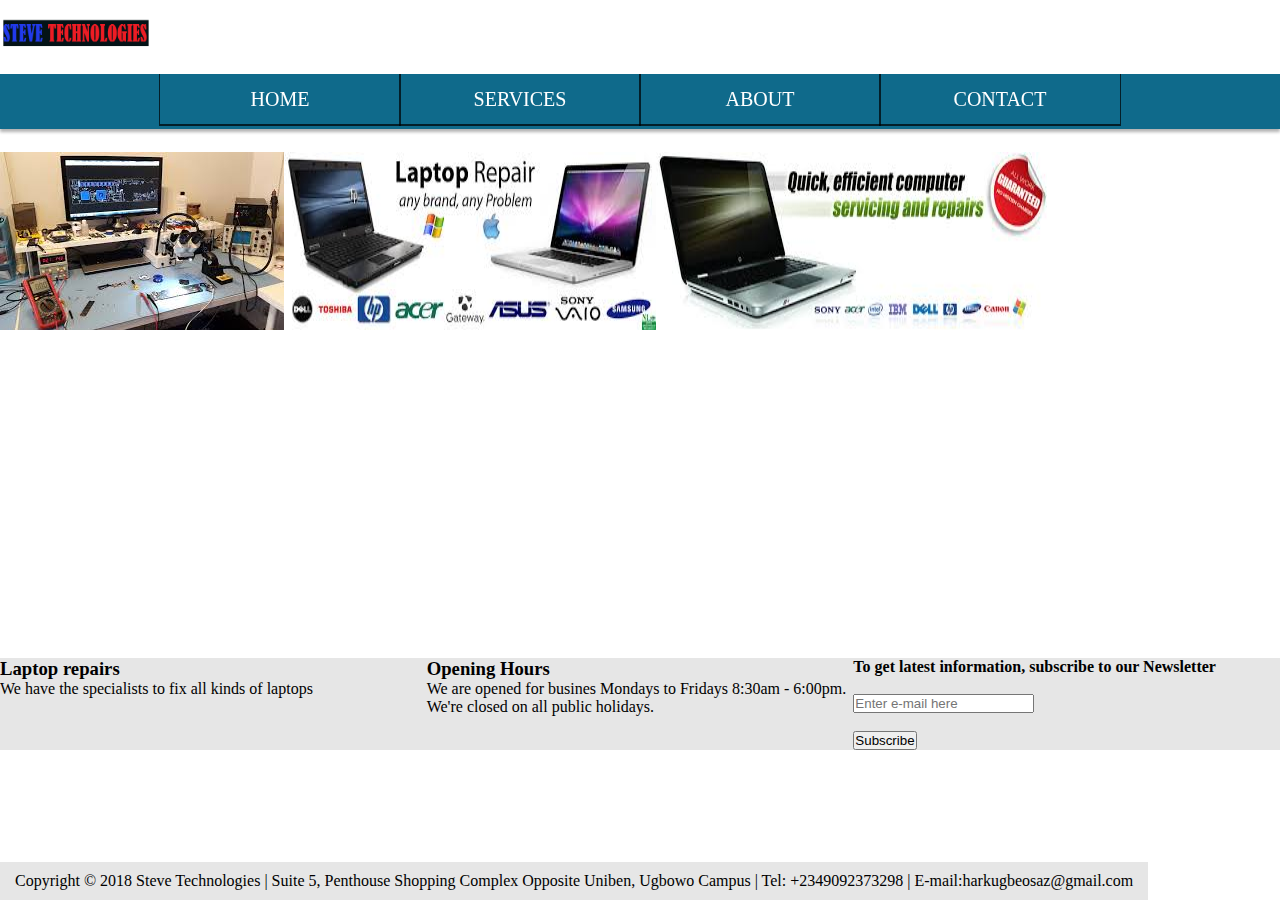
<file: index.html>
<!DOCTYPE html>
<html>
<head>
	<title>STEVE TECHNOLOGIES</title>
	<link rel="stylesheet" type="text/css" href="css/style.css">
	<link rel="icon" href="img/logo.png">
</head>
<body>
		<div>
			<img class="pic" src="img/logo.png">
		</div>
		<nav class="navigate">
			<ul>
				<li><a href="index.html">HOME</a></li>
				<li><a href="services.html">SERVICES</a></li>
				<li><a href="about.html">ABOUT</a></li>
				<li><a href="contact.html">CONTACT</a></li>
			</ul>
		</nav>
		<nav class="mobnav">
			<ul>
				<li><a href="index.html">HOME</a></li>
				<li><a href="services.html">SERVICES</a></li>
				<li><a href="about.html">ABOUT</a></li>
				<li><a href="contact.html">CONTACT</a></li>
			</ul>
		</nav>
		<br> 
		<div class="imagefix">
			<img src="img/pic1.jpg" alt="A segement of our workshop">
			<img src="img/pic4.jpg" alt="A review of our services">
			<img src="img/pic5.jpg" alt="">
		</div>
	 <div class="wrapper"> 
	 	<div>
	 		<h3>Laptop repairs</h3>
	 		<label>We have the specialists to fix all kinds of laptops</label>
	 	</div>
	 	<div>
	 		<h3>Opening Hours</h3>
	 		<label>We are opened for busines Mondays to Fridays 8:30am - 6:00pm. We're closed on all public holidays.</label>
	 	</div>
	 	<div>
	 		<h4>To get latest information, subscribe to our Newsletter</h4> <br>
	 		<form>
	 			<input type="E-mail" name="email" placeholder="Enter e-mail here"> <br> <br>
	 			<input type="submit" name="submit" value="Subscribe">
	 		</form>
	 	</div>
	 </div>

</body>
<footer>
	<div class="foot">Copyright &copy 2018 Steve Technologies | Suite 5, Penthouse Shopping Complex Opposite Uniben, Ugbowo Campus | Tel: +2349092373298 | E-mail:harkugbeosaz@gmail.com</div>
</footer>
</html>
</file>
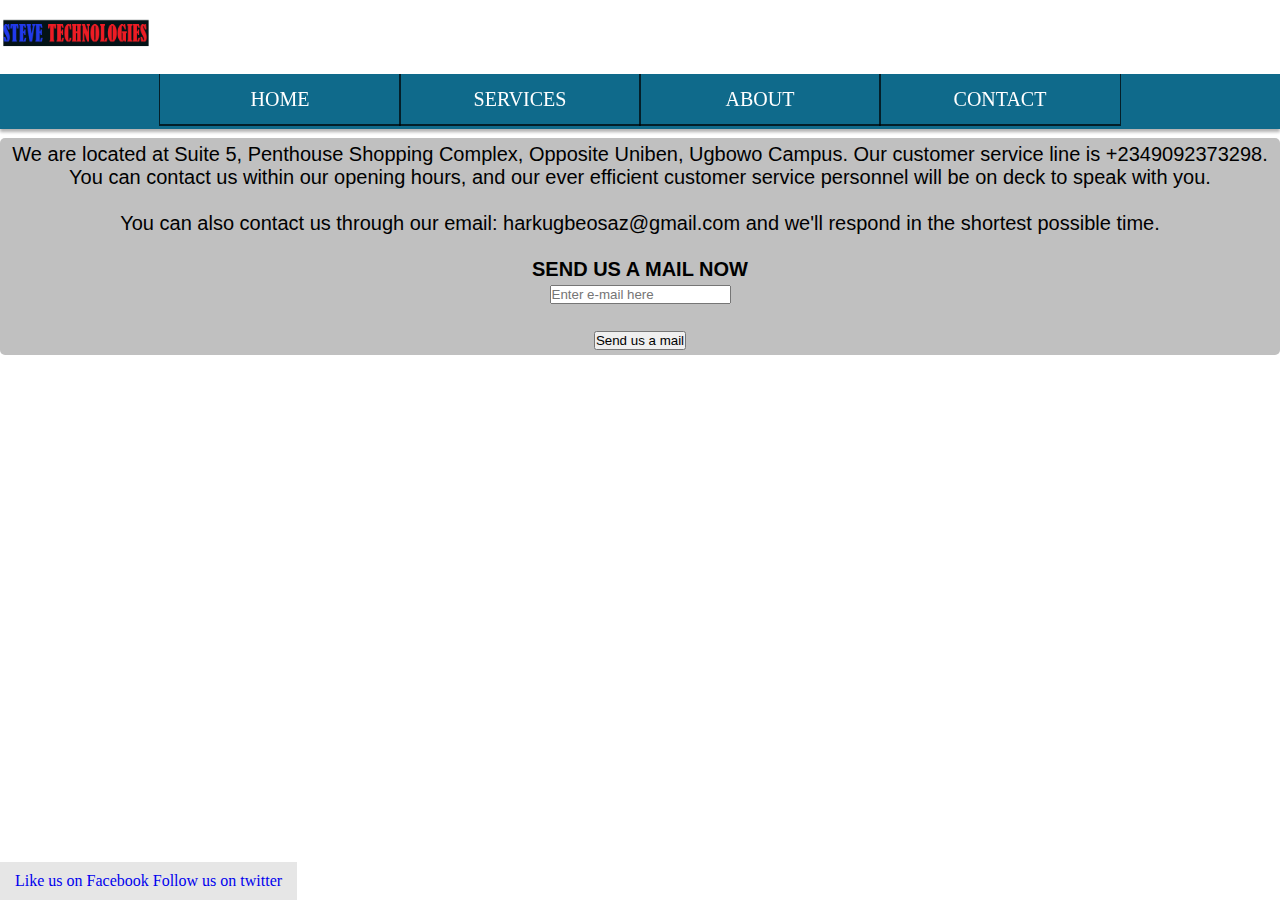
<file: contact.html>
<!DOCTYPE html>
<html>
<head>
	<title>STEVE TECHNOLOGIES</title>
	<link rel="stylesheet" type="text/css" href="css/style.css">
	<link rel="icon" href="img/logo.png">
</head>
<body>
	<div>
			<img class="pic" src="img/logo.png">
		</div>
		<nav class="navigate">
			<ul>
				<li><a href="index.html">HOME</a></li>
				<li><a href="services.html">SERVICES</a></li>
				<li><a href="about.html">ABOUT</a></li>
				<li><a href="contact.html">CONTACT</a></li>
			</ul>
		</nav>
		<br> <br> <br>
		<div class="text">
			<p>
				We are located at Suite 5, Penthouse Shopping Complex, Opposite Uniben, Ugbowo Campus.
				Our customer service line is +2349092373298. You can contact us within our opening hours, and our ever efficient customer service personnel will be on deck to speak with you.
			</p><br>
			<p>
				You can also contact us through our email: harkugbeosaz@gmail.com and we'll respond in the shortest possible time.
			</p> 
			<br>
			<form method="post" action="">
				<h4>SEND US A MAIL NOW</h4>
				<input type="E-mail" name="email" placeholder="Enter e-mail here"> <br> <br>
				<input type="submit" name="" value="Send us a mail">
		</form>
		</div>

		<div class="foot">
			<a href="https://www.facebook.com/akugbe.osazz">Like us on Facebook</a>
			<a href="https://twitter.com">Follow us on twitter</a>
		</div>
</body>
</html>
</file>
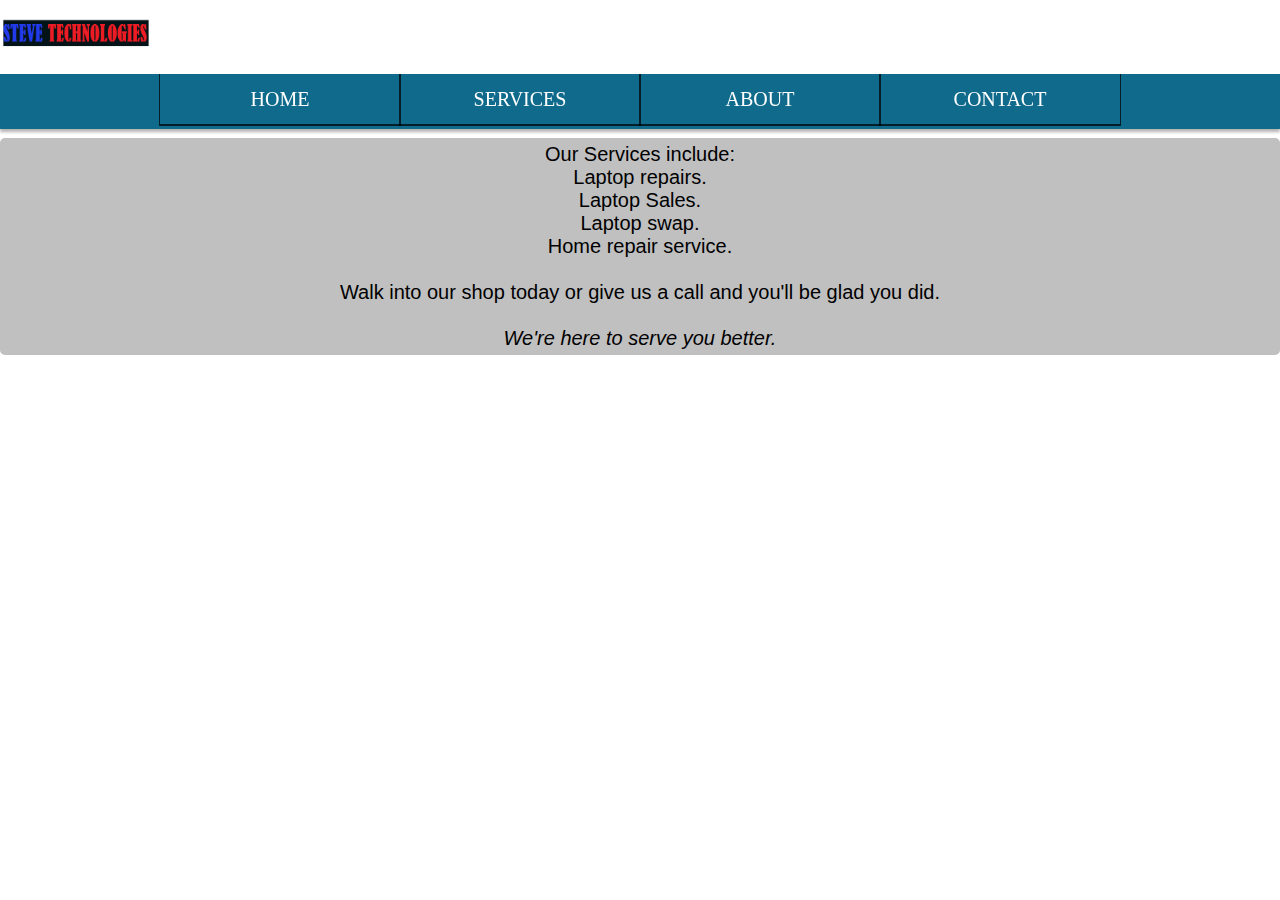
<file: services.html>
<!DOCTYPE html>
<html>
<head>
	<title>Steve technologies</title>
	<link rel="stylesheet" type="text/css" href="css/style.css">
	<link rel="icon" href="img/logo.png">
</head>
<body>
	<div>
		<img class="pic" src="img/logo.png">
	</div>
	<nav class="navigate">
		<ul>
			<li><a href="index.html">HOME</a></li>
			<li><a href="services.html">SERVICES</a></li>
			<li><a href="about.html">ABOUT</a></li>
			<li><a href="contact.html">CONTACT</a></li>
		</ul>
	</nav>
	<br> <br> <br>
	
	<div class="text">
		<p> Our Services include: <br>
		<ol>
			<li>Laptop repairs.</li>
			<li>Laptop Sales.</li>
			<li>Laptop swap.</li>
			<li>Home repair service.</li>
		</ol>	<br>
		<p>
			Walk into our shop today or give us a call and you'll be glad you did. 
		</p> <br>
		<em>
			We're here to serve you better.
		</em>
	</div>

</body>
</html>
</file>
<file: css/style.css>
* {
	margin: 0;
	padding: 0;

}
/*style for elements in body tag*/	 
body {
}
/*style for logo image with class=pic*/
.pic {
	float: top;
	height: 70px;
	max-height: 120px;
	max-width: 150px;
}
/*style for navigation bar*/
.navigate {
	width: 100%;
	height: 55px;
	background-color: #0F6A8B;
	box-shadow: 0 3px 3px 0 rgba(0,0,0,0.3); 
	position: fixed;
	top: 5;
	left: 0;
}
/*style for links unordered list*/
ul li a{
	text-decoration: none;
	display: block;
	font-size: 20px;
	color: #fff;
	box-shadow: 0 1px 0 1px rgba(0,0,0,0.7);
}
/*style for unordered list*/
ul {
	list-style: none;
	width: 75%;
	height: 60px;
	margin: 0 auto;
}
/*style for unordered list items*/
ul li{
	width: 25%;	
	float: left;
	text-align: center;
	line-height: 50px;
	display: inline-block;

}
/**/
ul li a:hover{
	color: #ffa;
}
/**/
ul li:hover{
	background-color: #a3ada5;
	transition: 0.4s;
	
}

.foot{
	position: absolute;
	bottom: 0;
	background-color: rgba(128, 128, 128, 0.2);
	padding: 10px 15px;
	margin: auto;
}
.foot a{
	text-decoration: none;

}
.foot a:hover{
	bottom: 0;
	background-color: rgba(0, 0, 0, 0.4);
	text-decoration: underline;
}

.wrapper {
	display: grid;
	grid-template-columns: 2fr 2fr 2fr;
	bottom: 150px;
	margin: auto;
	position: absolute;
	background: rgba(128, 128, 128, 0.2); 
	
}
.imagefix{
	display: flex;
	flex-basis: 1em;
}
.text{
	font-family: sans-serif;
	font-size: 20px;
	text-align: center;
	background-color: #c0c0c0;
	margin: 10px 0 0 0;
	border-radius: 5px;
	padding: 5px 5px;
}
@media(max-width:770px) {
	.navigate ul{
		width: 100%;
		transition: 0.2s ease;
	}
	.navigate ul li{
		display: block;
		transition: 0.2s ease;
		text-align: center;
	}
	.wrapper {
		display: grid;
		grid-template-columns: 30% 40% 30%;
	}
	
}
</file>
